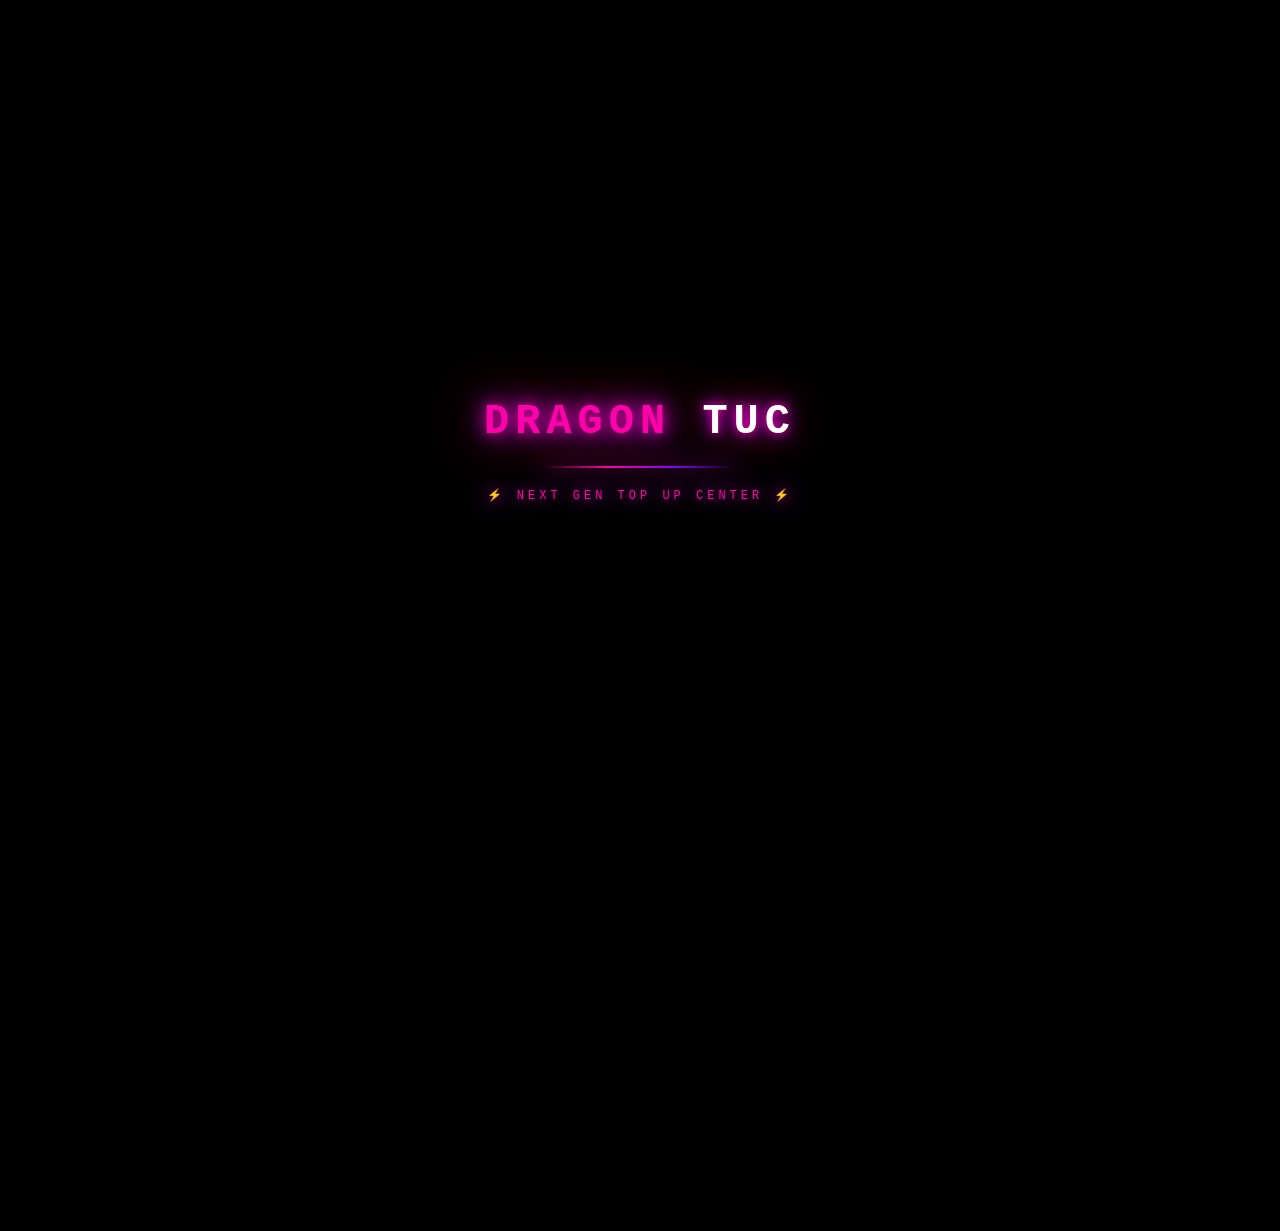
<file: index.html>
<!DOCTYPE html>
<html lang="en">
<head>
<meta charset="UTF-8">
<meta name="viewport" content="width=device-width, initial-scale=1.0">
<title>Dragon TUC - Top Up Center</title>
<link rel="stylesheet" href="css/style.css">
</head>
<body>

<div class="splash-screen" id="splash">
    <div class="splash-title">
        <span class="highlight">DRAGON</span> TUC
    </div>
    <div class="splash-line"></div>
    <div class="splash-subtitle">⚡ NEXT GEN TOP UP CENTER ⚡</div>
</div>

<div class="landing-content" id="mainContent">
    <div class="hero-badge">⚡ 𝐃𝐑𝐀𝐆𝐎𝐍 𝐓𝐔𝐂 𝐯𝟏.𝟎</div>
    
    <div style="text-align:center;margin:20px 0;">
        <img src="images/logo.jpg" alt="Dragon TUC" class="landing-logo" onerror="this.style.display='none'">
    </div>
    
    <h1 class="landing-title">𝐃𝐑𝐀𝐆𝐎𝐍 𝐓𝐔𝐂</h1>
    <p class="landing-subtitle">Top Up Center for Free Fire</p>
    
    <div class="landing-badge">💎 𝐁𝐞𝐬𝐭 𝐏𝐫𝐢𝐜𝐞𝐬 𝐢𝐧 𝐒𝐫𝐢 𝐋𝐚𝐧𝐤𝐚 💎</div>
    
    <div class="landing-features">
        <span>⚡ Fast Delivery</span>
        <span>🛡️ 100% Safe</span>
        <span>💰 Best Prices</span>
    </div>
    
    <div class="landing-buttons">
        <a href="packs.html" class="btn-primary">💎 𝐕𝐢𝐞𝐰 𝐏𝐚𝐜𝐤𝐬</a>
        <a href="#how" class="btn-secondary">📖 𝐇𝐨𝐰 𝐈𝐭 𝐖𝐨𝐫𝐤𝐬</a>
    </div>
    
    <div class="landing-stats">
        <div class="stat-box">
            <strong>10K+</strong>
            <span>ORDERS</span>
        </div>
        <div class="stat-box">
            <strong>5K+</strong>
            <span>CUSTOMERS</span>
        </div>
    </div>
    
    <div id="how" style="margin-top:40px;padding:20px;background:rgba(255,0,170,0.05);border-radius:12px;border:1px solid rgba(255,0,170,0.3);">
        <h3 style="color:#ff00aa;margin-bottom:15px;letter-spacing:2px;text-align:center;">📖 𝐇𝐎𝐖 𝐈𝐓 𝐖𝐎𝐑𝐊𝐒</h3>
        <p style="font-size:12px;color:#ccc;line-height:2;letter-spacing:1px;">
            <span style="color:#ff00aa;">1.</span> Choose your diamond pack<br>
            <span style="color:#ff00aa;">2.</span> Enter your Free Fire ID<br>
            <span style="color:#ff00aa;">3.</span> Make payment<br>
            <span style="color:#ff00aa;">4.</span> Get diamonds instantly!
        </p>
    </div>
    
    <div class="bottom-footer">
        <p class="powered-by">© ᴘᴏᴡᴇʀᴇᴅ ʙʏ ᴅʀᴀɢᴏɴ ᴛᴜᴄ</p>
        <p class="server-status">🟢 ꜱᴇʀᴠᴇʀ ɪꜱ ᴏɴʟɪɴᴇ</p>
        <div class="owner-box">
            <p>Owner name : <span>Damidu Ohasha</span></p>
            <p>Age : <span>19 years</span></p>
            <p>Contact : <span>+94705215116</span></p>
        </div>
    </div>
</div>

<script>
    if (localStorage.getItem('dragontuc_user')) {
        // Skip splash for returning users
    }
    
    setTimeout(() => {
        document.getElementById('splash').style.display = 'none';
        document.getElementById('mainContent').style.opacity = '1';
    }, 3000);
</script>

</body>
</html>
</file>
<file: css/style.css>
* { margin: 0; padding: 0; box-sizing: border-box; font-family: 'Courier New', monospace; }

body { 
    background: #000; 
    color: #fff; 
    overflow-x: hidden;
    min-height: 100vh;
}

body::before {
    content: '';
    position: fixed;
    top: 0; left: 0;
    width: 100%; height: 100%;
    background-image: 
        linear-gradient(rgba(255,0,170,0.15) 1px, transparent 1px),
        linear-gradient(90deg, rgba(255,0,170,0.15) 1px, transparent 1px),
        linear-gradient(rgba(136,0,255,0.08) 1px, transparent 1px),
        linear-gradient(90deg, rgba(136,0,255,0.08) 1px, transparent 1px);
    background-size: 50px 50px, 50px 50px, 10px 10px, 10px 10px;
    z-index: -2;
    pointer-events: none;
}

body::after {
    content: '';
    position: fixed;
    top: 0; left: 0;
    width: 100%; height: 100%;
    background: 
        radial-gradient(circle at 15% 15%, rgba(255,0,170,0.45) 0%, transparent 45%),
        radial-gradient(circle at 85% 85%, rgba(136,0,255,0.5) 0%, transparent 45%),
        radial-gradient(circle at 50% 50%, rgba(255,0,68,0.25) 0%, transparent 60%);
    z-index: -1;
    pointer-events: none;
    animation: bgPulse 6s ease-in-out infinite;
}

@keyframes bgPulse {
    0%, 100% { opacity: 0.9; }
    50% { opacity: 1; }
}

/* ===== NAVBAR ===== */
.navbar {
    display: flex;
    justify-content: space-between;
    align-items: center;
    padding: 12px 15px;
    background: rgba(0,0,0,0.95);
    backdrop-filter: blur(15px);
    border-bottom: 1px solid rgba(255,0,170,0.5);
    position: sticky;
    top: 0;
    z-index: 100;
    box-shadow: 0 0 30px rgba(136,0,255,0.3);
}

.logo { display: flex; align-items: center; gap: 8px; text-decoration: none; }
.logo-img {
    width: 36px; height: 36px;
    object-fit: cover;
    border-radius: 50%;
    border: 2px solid #ff00aa;
    box-shadow: 0 0 15px rgba(255,0,170,0.9), 0 0 30px rgba(136,0,255,0.5);
}
.logo-text {
    font-size: 16px;
    font-weight: bold;
    color: #ff00aa;
    letter-spacing: 3px;
    text-shadow: 0 0 10px #ff00aa, 0 0 20px #8800ff;
}

.nav-links { display: flex; align-items: center; gap: 10px; }
.nav-links a { text-decoration: none; color: #fff; font-size: 12px; letter-spacing: 1px; }
.nav-links .btn-nav {
    background: linear-gradient(135deg, #ff00aa, #8800ff);
    color: #fff;
    padding: 6px 14px;
    border-radius: 20px;
    box-shadow: 0 0 20px rgba(255,0,170,0.6);
}

.container { padding: 15px; padding-bottom: 200px; }

/* ===== SPLASH ===== */
.splash-screen {
    position: fixed;
    top: 0; left: 0;
    width: 100%; height: 100%;
    background: #000;
    display: flex;
    flex-direction: column;
    align-items: center;
    justify-content: center;
    z-index: 99999;
}

.splash-title {
    font-size: 42px;
    font-weight: bold;
    letter-spacing: 6px;
    color: #fff;
    text-shadow: 0 0 10px #ff00aa, 0 0 20px #8800ff, 0 0 40px #ff0044;
    animation: titlePulse 2s ease-in-out infinite;
}

.splash-title .highlight {
    color: #ff00aa;
    text-shadow: 0 0 15px #ff00aa, 0 0 30px #8800ff, 0 0 60px #ff0044;
}

.splash-line {
    width: 200px; height: 2px;
    background: linear-gradient(90deg, transparent, #ff00aa, #8800ff, transparent);
    margin: 20px 0;
    box-shadow: 0 0 25px #ff00aa, 0 0 50px #8800ff;
}

.splash-subtitle {
    font-size: 12px;
    color: #ff00aa;
    letter-spacing: 4px;
    text-shadow: 0 0 15px #ff00aa, 0 0 30px #8800ff;
}

@keyframes titlePulse {
    0%, 100% { text-shadow: 0 0 10px #ff00aa, 0 0 20px #8800ff, 0 0 40px #ff0044; }
    50% { text-shadow: 0 0 20px #ff00aa, 0 0 40px #8800ff, 0 0 80px #ff0044; }
}

/* ===== LANDING ===== */
.landing-content {
    max-width: 500px;
    margin: 0 auto;
    padding: 30px 20px;
    text-align: center;
    opacity: 0;
    transition: opacity 0.5s;
}

.hero-badge {
    display: inline-block;
    padding: 10px 20px;
    background: rgba(255,0,170,0.1);
    border: 1px solid rgba(255,0,170,0.4);
    border-radius: 50px;
    font-size: 11px;
    color: #ff00aa;
    letter-spacing: 1px;
    margin-bottom: 25px;
    box-shadow: 0 0 20px rgba(255,0,170,0.3);
}

.landing-logo {
    width: 140px; height: 140px;
    object-fit: cover;
    border-radius: 50%;
    border: 3px solid #ff00aa;
    box-shadow: 0 0 40px rgba(255,0,170,0.8), 0 0 80px rgba(136,0,255,0.5);
}

.landing-title {
    font-size: 36px;
    font-weight: bold;
    color: #fff;
    letter-spacing: 6px;
    text-shadow: 0 0 20px #ff00aa, 0 0 40px #8800ff;
    margin: 20px 0 10px;
}

.landing-subtitle { font-size: 14px; color: #ff00aa; letter-spacing: 2px; margin-bottom: 25px; text-shadow: 0 0 10px rgba(255,0,170,0.6); }

.landing-badge {
    display: inline-block;
    padding: 12px 25px;
    background: rgba(255,0,170,0.08);
    border: 1px solid rgba(255,0,170,0.3);
    border-radius: 50px;
    font-size: 12px;
    color: #ff00aa;
    margin-bottom: 25px;
    box-shadow: 0 0 20px rgba(136,0,255,0.2);
}

.landing-features {
    display: flex;
    justify-content: center;
    gap: 15px;
    flex-wrap: wrap;
    font-size: 11px;
    color: #888;
    margin-bottom: 30px;
}

.landing-buttons { display: flex; flex-direction: column; gap: 12px; margin-bottom: 35px; }

.btn-primary, .btn-secondary {
    padding: 16px;
    border-radius: 12px;
    text-decoration: none;
    font-weight: bold;
    font-size: 14px;
    letter-spacing: 2px;
    display: flex;
    align-items: center;
    justify-content: center;
    transition: all 0.3s;
}

.btn-primary {
    background: linear-gradient(135deg, #ff00aa, #8800ff);
    color: #fff;
    box-shadow: 0 8px 25px rgba(255,0,170,0.5), 0 0 40px rgba(136,0,255,0.3);
}

.btn-secondary {
    background: rgba(255,0,170,0.05);
    color: #ff00aa;
    border: 2px solid #ff00aa;
    box-shadow: 0 0 20px rgba(255,0,170,0.3);
}

.landing-stats { display: flex; gap: 12px; margin-bottom: 35px; }

.stat-box {
    flex: 1;
    background: rgba(255,0,170,0.05);
    border: 1px solid rgba(255,0,170,0.2);
    border-radius: 12px;
    padding: 18px 10px;
    box-shadow: 0 0 20px rgba(136,0,255,0.15);
}

.stat-box strong {
    display: block;
    font-size: 22px;
    color: #ff00aa;
    text-shadow: 0 0 15px rgba(255,0,170,0.8), 0 0 30px rgba(136,0,255,0.5);
    margin-bottom: 5px;
}

.stat-box span { font-size: 10px; color: #666; letter-spacing: 1px; }

.owner-box {
    display: inline-block;
    padding: 20px 25px;
    background: rgba(255,0,170,0.05);
    border: 1px solid rgba(255,0,170,0.3);
    border-radius: 12px;
    text-align: left;
    box-shadow: 0 0 25px rgba(255,0,170,0.15);
    margin-top: 20px;
}

.owner-box p {
    font-size: 12px;
    color: #fff;
    letter-spacing: 1.5px;
    line-height: 2.2;
}

.owner-box p span {
    color: #ff00aa;
    font-weight: bold;
    text-shadow: 0 0 10px rgba(255,0,170,0.8);
}

.bottom-footer {
    text-align: center;
    padding: 30px 20px;
    margin-top: 40px;
    border-top: 1px solid rgba(255,0,170,0.2);
}

.bottom-footer .powered-by {
    font-size: 11px;
    color: #ff00aa;
    letter-spacing: 2px;
    text-shadow: 0 0 8px rgba(255,0,170,0.6);
    margin-bottom: 5px;
}

.bottom-footer .server-status {
    font-size: 11px;
    color: #ff00aa;
    letter-spacing: 2px;
    animation: serverBlink 2s ease-in-out infinite;
}

@keyframes serverBlink {
    0%, 100% { opacity: 0.8; }
    50% { opacity: 1; text-shadow: 0 0 15px #ff00aa, 0 0 30px #8800ff; }
}

.axsuz-credit {
    margin-top: 15px;
    font-size: 10px;
    color: #ff00aa;
    letter-spacing: 2px;
    text-shadow: 0 0 8px rgba(255,0,170,0.6), 0 0 16px rgba(136,0,255,0.4);
    animation: creditBlink 3s ease-in-out infinite;
}

@keyframes creditBlink {
    0%, 100% { opacity: 0.8; }
    50% { opacity: 1; text-shadow: 0 0 15px #ff00aa, 0 0 30px #8800ff; }
}

/* ===== SECTION TITLE ===== */
.section-title {
    display: flex;
    align-items: center;
    gap: 10px;
    margin-bottom: 20px;
    padding-bottom: 10px;
    border-bottom: 2px solid rgba(255,0,170,0.4);
}

.section-title::before {
    content: '';
    width: 5px;
    height: 28px;
    background: linear-gradient(180deg, #ff00aa, #8800ff, #ff0044);
    border-radius: 3px;
    box-shadow: 0 0 18px #ff00aa;
}

.section-title h2 {
    font-size: 18px;
    color: #fff;
    letter-spacing: 3px;
    text-shadow: 0 0 12px rgba(255,0,170,0.9);
}

/* ===== PACK GRID ===== */
.pack-grid {
    display: grid;
    grid-template-columns: repeat(2, 1fr);
    gap: 12px;
}

@media (min-width: 600px) { .pack-grid { grid-template-columns: repeat(3, 1fr); } }
@media (min-width: 900px) { .pack-grid { grid-template-columns: repeat(4, 1fr); } }

.pack {
    position: relative;
    border-radius: 12px;
    overflow: hidden;
    background: linear-gradient(135deg, rgba(255,0,170,0.1), rgba(136,0,255,0.1));
    border: 1px solid rgba(255,0,170,0.4);
    transition: all 0.3s;
    cursor: pointer;
    padding: 15px 10px;
    text-align: center;
    display: flex;
    flex-direction: column;
    align-items: center;
    gap: 8px;
    box-shadow: 0 0 20px rgba(255,0,170,0.2);
}

.pack:hover {
    border-color: #ff00aa;
    box-shadow: 0 0 30px rgba(255,0,170,0.6), 0 0 60px rgba(136,0,255,0.4);
    transform: translateY(-3px);
}

.pack img {
    width: 100%;
    height: 100px;
    object-fit: contain;
    filter: drop-shadow(0 0 10px rgba(255,0,170,0.5));
}

.pack-name { font-size: 13px; font-weight: bold; color: #fff; letter-spacing: 1px; }

.pack-price {
    font-size: 16px;
    color: #ff00aa;
    font-weight: bold;
    text-shadow: 0 0 10px rgba(255,0,170,0.8);
}

.pack-amount { font-size: 11px; color: #ccc; letter-spacing: 1px; }

.pack-badge {
    position: absolute;
    top: 8px; right: 8px;
    background: linear-gradient(135deg, #ff00aa, #8800ff);
    color: #fff;
    padding: 3px 8px;
    border-radius: 10px;
    font-size: 9px;
    font-weight: bold;
    letter-spacing: 1px;
}

.pack-badge.vip { background: linear-gradient(135deg, #ffaa00, #ff0044); }
.pack-badge.weekly { background: linear-gradient(135deg, #00aaff, #8800ff); }

/* ===== FORM ===== */
.form-box {
    max-width: 100%;
    margin: 20px auto;
    padding: 25px;
    background: rgba(10,10,10,0.95);
    border-radius: 15px;
    border: 1px solid rgba(255,0,170,0.4);
    box-shadow: 0 0 35px rgba(255,0,170,0.25);
}

.form-box h2 {
    margin-bottom: 20px;
    text-align: center;
    font-size: 22px;
    color: #ff00aa;
    letter-spacing: 3px;
    text-shadow: 0 0 15px rgba(255,0,170,0.9);
}

.form-box input, .form-box select {
    width: 100%;
    padding: 14px;
    margin-bottom: 12px;
    border: 1px solid rgba(255,0,170,0.4);
    border-radius: 10px;
    font-size: 14px;
    background: #000;
    color: #fff;
    font-family: 'Courier New', monospace;
}

.form-box input:focus, .form-box select:focus {
    outline: none;
    border-color: #ff00aa;
    box-shadow: 0 0 20px rgba(255,0,170,0.6);
}

.form-box button {
    width: 100%;
    padding: 14px;
    background: linear-gradient(135deg, #ff00aa, #8800ff);
    color: #fff;
    border: none;
    border-radius: 10px;
    font-size: 15px;
    cursor: pointer;
    font-weight: bold;
    letter-spacing: 2px;
    box-shadow: 0 5px 25px rgba(255,0,170,0.5);
}

/* ===== SELECTED PACK ===== */
.selected-pack {
    background: rgba(255,0,170,0.1);
    border: 2px solid #ff00aa;
    border-radius: 12px;
    padding: 15px;
    margin-bottom: 20px;
    text-align: center;
    box-shadow: 0 0 30px rgba(255,0,170,0.5);
}

.selected-pack h3 {
    color: #ff00aa;
    font-size: 16px;
    letter-spacing: 2px;
    margin-bottom: 8px;
}

.selected-pack p { color: #fff; font-size: 13px; letter-spacing: 1px; }

/* ===== COUNTER CARD ===== */
.counter-card {
    background: linear-gradient(135deg, rgba(255,0,170,0.1), rgba(136,0,255,0.1));
    border: 1px solid rgba(255,0,170,0.4);
    border-radius: 12px;
    padding: 15px;
    margin-bottom: 12px;
    display: flex;
    justify-content: space-between;
    align-items: center;
    box-shadow: 0 0 20px rgba(255,0,170,0.2);
}

.counter-card .counter-name { font-size: 13px; color: #fff; font-weight: bold; letter-spacing: 1px; }

.counter-card .counter-count {
    font-size: 18px;
    color: #ff00aa;
    font-weight: bold;
    text-shadow: 0 0 10px rgba(255,0,170,0.8);
}

.counter-card .counter-user {
    font-size: 10px;
    color: #888;
    letter-spacing: 1px;
    margin-top: 4px;
    word-break: break-all;
}

/* ===== BOTTOM NAV ===== */
.bottom-nav {
    position: fixed;
    bottom: 0; left: 0; right: 0;
    display: flex; justify-content: space-around;
    background: rgba(0,0,0,0.95);
    backdrop-filter: blur(20px);
    border-top: 1px solid rgba(255,0,170,0.4);
    padding: 8px 0;
    z-index: 999;
    box-shadow: 0 0 30px rgba(136,0,255,0.3);
}

.nav-item {
    display: flex; flex-direction: column;
    align-items: center;
    text-decoration: none;
    color: #666;
    padding: 5px 10px;
    border-radius: 10px;
    min-width: 55px;
    position: relative;
}

.nav-item .nav-icon { font-size: 20px; margin-bottom: 2px; filter: grayscale(100%); }
.nav-item .nav-label { font-size: 9px; letter-spacing: 1px; font-weight: bold; }
.nav-item.active { color: #ff00aa; }
.nav-item.active .nav-icon { filter: grayscale(0%); transform: scale(1.15); }

.nav-item.active::before {
    content: '';
    position: absolute;
    top: -8px; left: 50%;
    transform: translateX(-50%);
    width: 25px; height: 2px;
    background: linear-gradient(90deg, #ff00aa, #8800ff);
    box-shadow: 0 0 15px #ff00aa, 0 0 30px #8800ff;
}

/* ===== MUSIC BAR ===== */
.music-bar {
    position: fixed;
    bottom: 70px;
    left: 15px;
    right: 15px;
    display: flex;
    align-items: center;
    gap: 12px;
    padding: 10px 15px;
    background: rgba(0,0,0,0.95);
    backdrop-filter: blur(15px);
    border: 1px solid rgba(255,0,170,0.5);
    border-radius: 15px;
    box-shadow: 0 0 25px rgba(255,0,170,0.4);
    z-index: 998;
}

.music-bar .music-line {
    flex: 1;
    display: flex;
    flex-direction: column;
    gap: 5px;
    min-width: 0;
}

.music-bar .music-title {
    font-size: 10px;
    color: #ff00aa;
    letter-spacing: 2px;
    white-space: nowrap;
    overflow: hidden;
    text-overflow: ellipsis;
}

.music-bar .music-progress {
    width: 100%;
    height: 2px;
    background: rgba(255,0,170,0.2);
    border-radius: 2px;
    overflow: hidden;
    position: relative;
}

.music-bar .music-progress::after {
    content: '';
    position: absolute;
    top: 0; left: 0;
    height: 100%;
    width: 100%;
    background: linear-gradient(90deg, #ff00aa, #8800ff, #ff0044);
    box-shadow: 0 0 10px #ff00aa;
    transform: translateX(-100%);
}

.music-bar .music-progress.playing::after {
    animation: musicPlaying 2s linear infinite;
}

@keyframes musicPlaying {
    0% { transform: translateX(-100%); }
    100% { transform: translateX(100%); }
}

.music-bar .music-btn-play, .music-bar .music-btn-stop {
    width: 36px;
    height: 32px;
    border-radius: 6px;
    border: 1px solid #ff00aa;
    background: rgba(255,0,170,0.1);
    color: #ff00aa;
    font-size: 13px;
    cursor: pointer;
    display: flex;
    align-items: center;
    justify-content: center;
    font-weight: bold;
}

.music-bar .music-btn-play:hover, .music-bar .music-btn-stop:hover {
    background: linear-gradient(135deg, #ff00aa, #8800ff);
    color: #fff;
    box-shadow: 0 0 15px rgba(255,0,170,0.8);
}

.music-bar .music-btn-play.playing {
    background: linear-gradient(135deg, #ff00aa, #8800ff);
    color: #fff;
}
</file>
